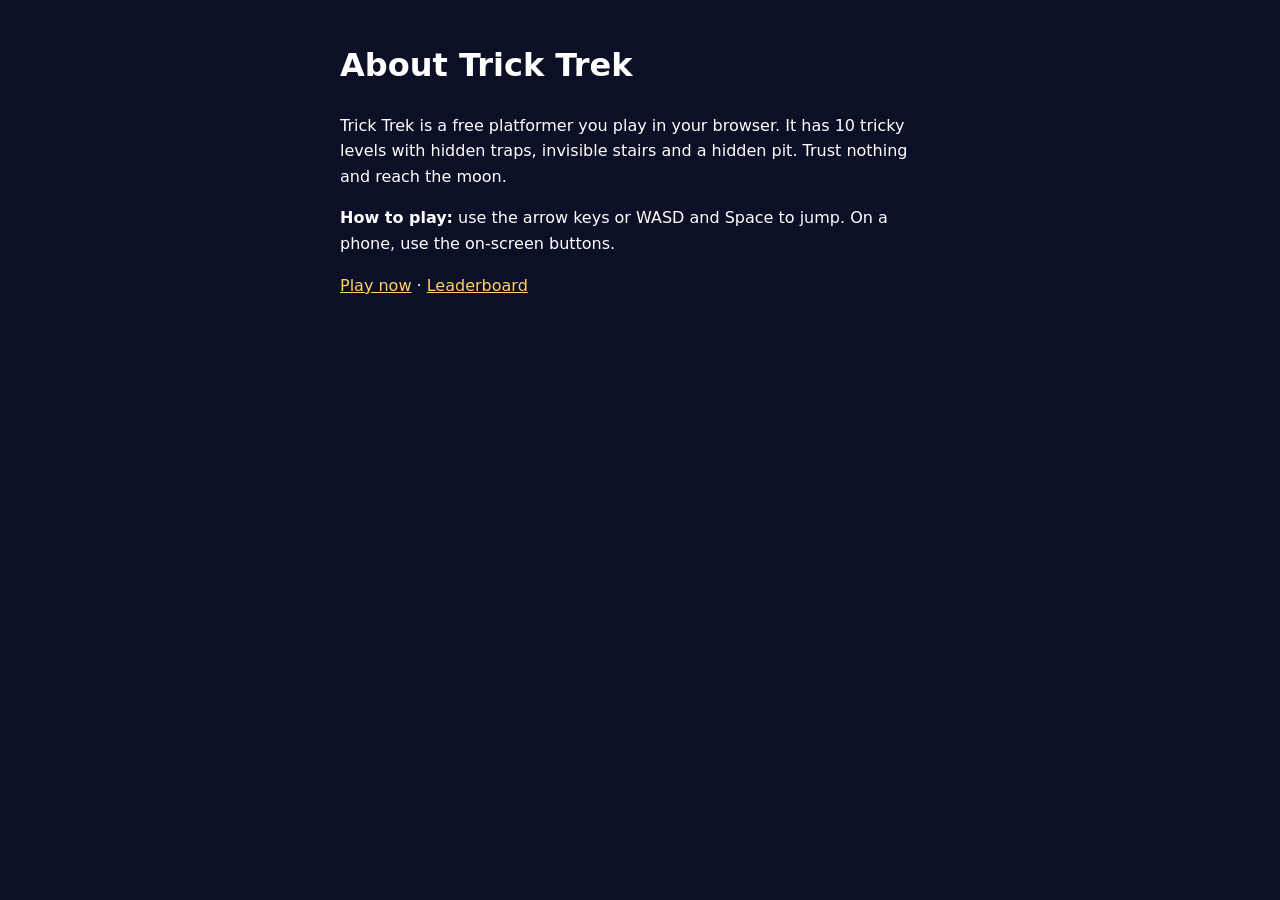
<file: about.html>
<!DOCTYPE html>
<html lang="en"><head><meta charset="utf-8"><meta name="viewport" content="width=device-width,initial-scale=1">
<title>About Trick Trek</title>
<meta name="description" content="About Trick Trek, a free browser platformer where you should trust nothing.">
<link rel="icon" type="image/png" href="favicon.png">
<style>body{font-family:system-ui,sans-serif;background:#0b1026;color:#fff;max-width:600px;margin:40px auto;padding:0 18px;line-height:1.6}a{color:#ffd166}</style></head>
<body><h1>About Trick Trek</h1>
<p>Trick Trek is a free platformer you play in your browser. It has 10 tricky levels with hidden traps, invisible stairs and a hidden pit. Trust nothing and reach the moon.</p>
<p><b>How to play:</b> use the arrow keys or WASD and Space to jump. On a phone, use the on-screen buttons.</p>
<p><a href="index.html">Play now</a> · <a href="leaderboard.html">Leaderboard</a></p></body></html>
</file>
